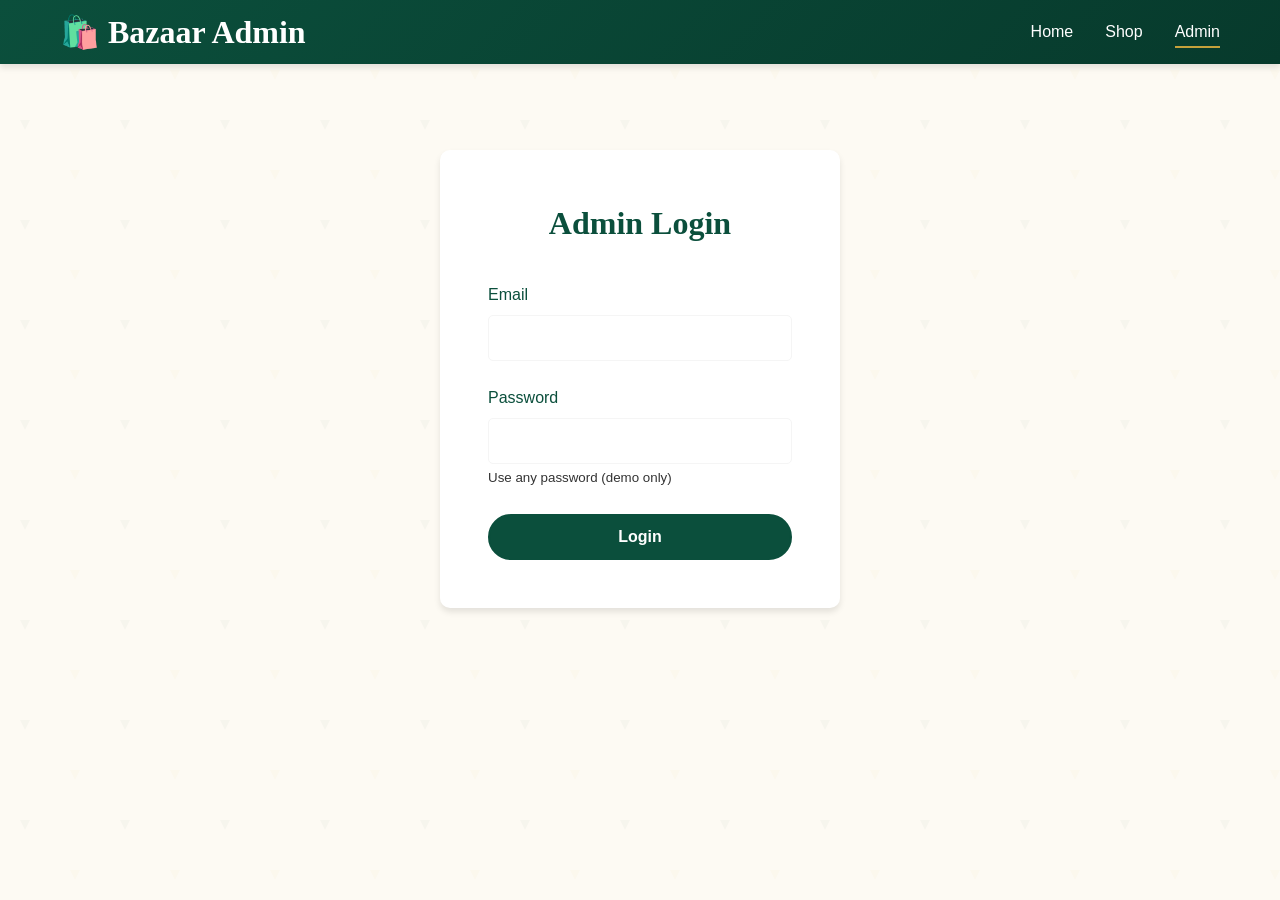
<file: admin.html>
<!DOCTYPE html>
<html lang="en">
<head>
    <meta charset="UTF-8">
    <meta name="viewport" content="width=device-width, initial-scale=1.0">
    <title>Admin Panel - Bazaar Islamic Store</title>
    
    <!-- Font Awesome -->
    <link rel="stylesheet" href="https://cdnjs.cloudflare.com/ajax/libs/font-awesome/6.4.0/css/all.min.css">
    
    <!-- Custom CSS -->
    <link rel="stylesheet" href="cssstyle.css">
</head>
<body>
    <!-- Header -->
    <header class="header">
        <div class="container">
            <nav class="navbar">
                <div class="logo">
                    <h1>🛍️ Bazaar Admin</h1>
                </div>
                
                <ul class="nav-menu">
                    <li><a href="index.html">Home</a></li>
                    <li><a href="products.html">Shop</a></li>
                    <li><a href="admin.html" class="active">Admin</a></li>
                </ul>
            </nav>
        </div>
    </header>

    <!-- Admin Login Section -->
    <section id="admin-login" class="admin-login">
        <div class="container">
            <div class="login-box">
                <h2>Admin Login</h2>
                <form id="admin-login-form">
                    <div class="form-group">
                        <label for="admin-email">Email</label>
                        <input type="email" id="admin-email" required>
                    </div>
                    <div class="form-group">
                        <label for="admin-password">Password</label>
                        <input type="password" id="admin-password" required>
                        <small>Use any password (demo only)</small>
                    </div>
                    <button type="submit" class="btn btn-primary btn-block">Login</button>
                </form>
            </div>
        </div>
    </section>

    <!-- Admin Dashboard (Hidden by default) -->
    <section id="admin-dashboard" class="admin-dashboard" style="display: none;">
        <div class="container">
            <div class="admin-header">
                <h2>Admin Dashboard</h2>
                <button id="admin-logout" class="btn btn-secondary">Logout</button>
            </div>
            
            <div class="admin-tabs">
                <button class="tab-btn active" data-tab="orders">Orders</button>
                <button class="tab-btn" data-tab="products">Products</button>
                <button class="tab-btn" data-tab="analytics">Analytics</button>
            </div>
            
            <!-- Orders Tab -->
            <div id="orders-tab" class="tab-content active">
                <h3>Recent Orders</h3>
                <div class="table-responsive">
                    <table id="orders-table">
                        <thead>
                            <tr>
                                <th>Order ID</th>
                                <th>Customer</th>
                                <th>Total</th>
                                <th>Payment</th>
                                <th>Date</th>
                                <th>Actions</th>
                            </tr>
                        </thead>
                        <tbody id="orders-list">
                            <tr><td colspan="6" class="loading">Loading orders...</td></tr>
                        </tbody>
                    </table>
                </div>
            </div>
            
            <!-- Products Tab -->
            <div id="products-tab" class="tab-content">
                <h3>Product Inventory</h3>
                <div class="table-responsive">
                    <table id="products-table">
                        <thead>
                            <tr>
                                <th>ID</th>
                                <th>Name</th>
                                <th>Category</th>
                                <th>Price</th>
                                <th>Stock</th>
                                <th>Actions</th>
                            </tr>
                        </thead>
                        <tbody id="inventory-list">
                            <tr><td colspan="6" class="loading">Loading products...</td></tr>
                        </tbody>
                    </table>
                </div>
            </div>
            
            <!-- Analytics Tab -->
            <div id="analytics-tab" class="tab-content">
                <h3>Store Analytics</h3>
                <div class="analytics-grid">
                    <div class="analytics-card">
                        <h4>Total Orders</h4>
                        <p id="total-orders">0</p>
                    </div>
                    <div class="analytics-card">
                        <h4>Total Revenue</h4>
                        <p id="total-revenue">0 UGX</p>
                    </div>
                    <div class="analytics-card">
                        <h4>Products Sold</h4>
                        <p id="products-sold">0</p>
                    </div>
                    <div class="analytics-card">
                        <h4>Avg Order Value</h4>
                        <p id="avg-order">0 UGX</p>
                    </div>
                </div>
            </div>
        </div>
    </section>

    <!-- JavaScript -->
    <script src="jsapi.js"></script>
    <script src="jscart.js"></script>
    <script src="jsadmin.js"></script>
</body>
</html>
</file>
<file: cssstyle.css>
/* ===== VARIABLES ===== */
:root {
    --primary-green: #0B4F3C;
    --primary-dark: #073A2C;
    --accent-gold: #C6A13B;
    --accent-light: #E5C87B;
    --cream: #FDFAF3;
    --white: #FFFFFF;
    --gray-light: #F5F5F5;
    --gray: #888888;
    --dark: #333333;
    --shadow: 0 4px 6px rgba(0, 0, 0, 0.1);
    --transition: all 0.3s ease;
}

/* ===== RESET & BASE ===== */
* {
    margin: 0;
    padding: 0;
    box-sizing: border-box;
}

body {
    font-family: 'Segoe UI', Tahoma, Geneva, Verdana, sans-serif;
    background-color: var(--cream);
    color: var(--dark);
    line-height: 1.6;
    position: relative;
}

body::before {
    content: '';
    position: fixed;
    top: 0;
    left: 0;
    right: 0;
    bottom: 0;
    background-image: url('data:image/svg+xml;utf8,<svg xmlns="http://www.w3.org/2000/svg" viewBox="0 0 100 100" opacity="0.03"><path d="M20,20 L30,20 L25,30 Z" fill="%230B4F3C"/><path d="M70,70 L80,70 L75,80 Z" fill="%23C6A13B"/></svg>');
    background-size: 100px 100px;
    pointer-events: none;
    z-index: -1;
}

.container {
    max-width: 1200px;
    margin: 0 auto;
    padding: 0 20px;
}

/* ===== TYPOGRAPHY ===== */
h1, h2, h3, h4 {
    font-family: 'Georgia', serif;
    color: var(--primary-green);
}

h1 { font-size: 2.5rem; }
h2 { font-size: 2rem; margin-bottom: 1.5rem; }
h3 { font-size: 1.5rem; margin-bottom: 1rem; }

.section-title {
    text-align: center;
    position: relative;
    padding-bottom: 1rem;
    margin-bottom: 2rem;
}

.section-title::after {
    content: '';
    position: absolute;
    bottom: 0;
    left: 50%;
    transform: translateX(-50%);
    width: 80px;
    height: 3px;
    background: linear-gradient(to right, var(--primary-green), var(--accent-gold));
}

/* ===== BUTTONS ===== */
.btn {
    display: inline-block;
    padding: 12px 30px;
    border: none;
    border-radius: 30px;
    font-size: 1rem;
    font-weight: 600;
    text-decoration: none;
    cursor: pointer;
    transition: var(--transition);
    text-align: center;
}

.btn-primary {
    background-color: var(--primary-green);
    color: var(--white);
    border: 2px solid var(--primary-green);
}

.btn-primary:hover {
    background-color: var(--primary-dark);
    border-color: var(--primary-dark);
    transform: translateY(-2px);
    box-shadow: var(--shadow);
}

.btn-secondary {
    background-color: transparent;
    color: var(--primary-green);
    border: 2px solid var(--primary-green);
}

.btn-secondary:hover {
    background-color: var(--primary-green);
    color: var(--white);
}

.btn-gold {
    background-color: var(--accent-gold);
    color: var(--white);
    border: 2px solid var(--accent-gold);
}

.btn-gold:hover {
    background-color: var(--accent-light);
    border-color: var(--accent-light);
}

.btn-block {
    display: block;
    width: 100%;
}

.btn:disabled {
    opacity: 0.5;
    cursor: not-allowed;
}

/* ===== HEADER & NAVIGATION ===== */
.header {
    background: linear-gradient(135deg, var(--primary-green) 0%, var(--primary-dark) 100%);
    color: var(--white);
    position: sticky;
    top: 0;
    z-index: 1000;
    box-shadow: var(--shadow);
}

.navbar {
    display: flex;
    justify-content: space-between;
    align-items: center;
    padding: 1rem 0;
}

.logo h1 {
    color: var(--white);
    font-size: 2rem;
    margin: 0;
    line-height: 1;
}

.tagline {
    font-size: 0.8rem;
    color: var(--accent-light);
    display: block;
}

.nav-menu {
    display: flex;
    list-style: none;
    align-items: center;
    gap: 2rem;
}

.nav-menu a {
    color: var(--white);
    text-decoration: none;
    font-weight: 500;
    transition: var(--transition);
    padding: 0.5rem 0;
    position: relative;
}

.nav-menu a::after {
    content: '';
    position: absolute;
    bottom: 0;
    left: 0;
    width: 0;
    height: 2px;
    background-color: var(--accent-gold);
    transition: var(--transition);
}

.nav-menu a:hover::after,
.nav-menu a.active::after {
    width: 100%;
}

.cart-icon {
    position: relative;
    font-size: 1.2rem;
}

.cart-count {
    position: absolute;
    top: -8px;
    right: -8px;
    background-color: var(--accent-gold);
    color: var(--white);
    font-size: 0.7rem;
    padding: 2px 6px;
    border-radius: 50%;
    min-width: 18px;
    text-align: center;
}

.hamburger {
    display: none;
    cursor: pointer;
}

.bar {
    display: block;
    width: 25px;
    height: 3px;
    margin: 5px auto;
    background-color: var(--white);
    transition: var(--transition);
}

/* ===== HERO SECTION ===== */
.hero {
    background: linear-gradient(135deg, var(--primary-green) 0%, var(--primary-dark) 100%);
    color: var(--white);
    padding: 4rem 0;
    position: relative;
    overflow: hidden;
}

.hero-pattern {
    position: absolute;
    top: 0;
    left: 0;
    right: 0;
    bottom: 0;
    background-image: url('data:image/svg+xml;utf8,<svg xmlns="http://www.w3.org/2000/svg" viewBox="0 0 100 100" opacity="0.1"><path d="M20,20 L30,20 L25,30 Z" fill="%23C6A13B"/></svg>');
    background-size: 50px 50px;
}

.hero-content {
    position: relative;
    z-index: 1;
    max-width: 600px;
}

.hero h2 {
    color: var(--white);
    font-size: 3rem;
    margin-bottom: 1rem;
}

.hero p {
    font-size: 1.2rem;
    margin-bottom: 2rem;
    opacity: 0.9;
}

/* ===== CATEGORIES SECTION ===== */
.categories {
    padding: 4rem 0;
}

.category-grid {
    display: grid;
    grid-template-columns: repeat(auto-fit, minmax(250px, 1fr));
    gap: 2rem;
    margin-top: 2rem;
}

.category-card {
    background: var(--white);
    border-radius: 10px;
    padding: 2rem;
    text-align: center;
    box-shadow: var(--shadow);
    transition: var(--transition);
    cursor: pointer;
    border: 1px solid rgba(11, 79, 60, 0.1);
}

.category-card:hover {
    transform: translateY(-5px);
    box-shadow: 0 6px 12px rgba(0, 0, 0, 0.15);
    border-color: var(--accent-gold);
}

.category-icon {
    font-size: 3rem;
    margin-bottom: 1rem;
}

.category-card h3 {
    color: var(--primary-green);
    margin-bottom: 0.5rem;
}

.category-card p {
    color: var(--gray);
    font-size: 0.9rem;
}

/* ===== PRODUCTS GRID ===== */
.products-grid {
    display: grid;
    grid-template-columns: repeat(auto-fill, minmax(280px, 1fr));
    gap: 2rem;
    margin: 2rem 0;
}

.product-card {
    background: var(--white);
    border-radius: 10px;
    overflow: hidden;
    box-shadow: var(--shadow);
    transition: var(--transition);
    position: relative;
    border: 1px solid rgba(11, 79, 60, 0.1);
}

.product-card:hover {
    transform: translateY(-5px);
    box-shadow: 0 8px 16px rgba(0, 0, 0, 0.15);
}

.product-image {
    width: 100%;
    height: 250px;
    object-fit: cover;
    background-color: var(--gray-light);
}

.product-info {
    padding: 1.5rem;
}

.product-category {
    color: var(--accent-gold);
    font-size: 0.9rem;
    text-transform: uppercase;
    letter-spacing: 1px;
    margin-bottom: 0.5rem;
}

.product-name {
    font-size: 1.2rem;
    font-weight: 600;
    margin-bottom: 0.5rem;
    color: var(--primary-green);
}

.product-price {
    font-size: 1.3rem;
    font-weight: 700;
    color: var(--primary-green);
    margin-bottom: 1rem;
}

.product-price::after {
    content: ' UGX';
    font-size: 0.9rem;
    font-weight: 400;
}

.product-stock {
    font-size: 0.9rem;
    margin-bottom: 1rem;
    color: var(--gray);
}

.in-stock {
    color: #27ae60;
}

.out-of-stock {
    color: #e74c3c;
}

.add-to-cart {
    width: 100%;
    padding: 0.8rem;
    background-color: var(--primary-green);
    color: var(--white);
    border: none;
    border-radius: 5px;
    cursor: pointer;
    transition: var(--transition);
    font-weight: 600;
}

.add-to-cart:hover:not(:disabled) {
    background-color: var(--primary-dark);
}

.add-to-cart:disabled {
    background-color: var(--gray);
    cursor: not-allowed;
}

/* ===== BRANCHES SECTION ===== */
.branches {
    padding: 4rem 0;
    background-color: var(--white);
}

.branch-grid {
    display: grid;
    grid-template-columns: repeat(auto-fit, minmax(200px, 1fr));
    gap: 2rem;
}

.branch-card {
    text-align: center;
    padding: 2rem;
    background: linear-gradient(135deg, var(--cream) 0%, var(--white) 100%);
    border-radius: 10px;
    box-shadow: var(--shadow);
    border: 1px solid rgba(198, 161, 59, 0.2);
}

.branch-icon {
    font-size: 2.5rem;
    margin-bottom: 1rem;
}

.branch-card h3 {
    color: var(--primary-green);
    margin-bottom: 1rem;
}

.branch-card p {
    color: var(--gray);
    font-size: 0.9rem;
    margin: 0.5rem 0;
}

/* ===== FOOTER ===== */
.footer {
    background: linear-gradient(135deg, var(--primary-green) 0%, var(--primary-dark) 100%);
    color: var(--white);
    padding: 3rem 0 1rem;
}

.footer-content {
    display: grid;
    grid-template-columns: repeat(auto-fit, minmax(250px, 1fr));
    gap: 2rem;
    margin-bottom: 2rem;
}

.footer-section h3 {
    color: var(--accent-gold);
    margin-bottom: 1.5rem;
    font-size: 1.2rem;
}

.footer-section ul {
    list-style: none;
}

.footer-section ul li {
    margin-bottom: 0.5rem;
}

.footer-section a {
    color: var(--white);
    text-decoration: none;
    transition: var(--transition);
}

.footer-section a:hover {
    color: var(--accent-gold);
}

.social-links {
    display: flex;
    gap: 1rem;
}

.social-links a {
    display: inline-flex;
    align-items: center;
    justify-content: center;
    width: 40px;
    height: 40px;
    background-color: rgba(255, 255, 255, 0.1);
    border-radius: 50%;
    transition: var(--transition);
}

.social-links a:hover {
    background-color: var(--accent-gold);
    transform: translateY(-3px);
}

.footer-bottom {
    text-align: center;
    padding-top: 2rem;
    border-top: 1px solid rgba(255, 255, 255, 0.1);
    font-size: 0.9rem;
}

/* ===== CART PAGE ===== */
.cart-items {
    background: var(--white);
    border-radius: 10px;
    padding: 2rem;
    margin: 2rem 0;
}

.cart-item {
    display: grid;
    grid-template-columns: 100px 1fr auto auto auto;
    gap: 1rem;
    align-items: center;
    padding: 1rem 0;
    border-bottom: 1px solid var(--gray-light);
}

.cart-item:last-child {
    border-bottom: none;
}

.cart-item-image {
    width: 100px;
    height: 100px;
    object-fit: cover;
    border-radius: 5px;
}

.cart-item-info h3 {
    font-size: 1rem;
    margin-bottom: 0.5rem;
}

.cart-item-price {
    font-weight: 600;
    color: var(--primary-green);
}

.cart-item-quantity {
    display: flex;
    align-items: center;
    gap: 0.5rem;
}

.quantity-btn {
    width: 30px;
    height: 30px;
    border: 1px solid var(--gray-light);
    background: var(--white);
    cursor: pointer;
    transition: var(--transition);
}

.quantity-btn:hover {
    background: var(--primary-green);
    color: var(--white);
}

.quantity-input {
    width: 50px;
    text-align: center;
    border: 1px solid var(--gray-light);
    padding: 0.3rem;
}

.cart-item-total {
    font-weight: 600;
    color: var(--primary-green);
}

.remove-item {
    color: #e74c3c;
    cursor: pointer;
    transition: var(--transition);
}

.remove-item:hover {
    color: #c0392b;
}

.cart-totals {
    background: var(--white);
    border-radius: 10px;
    padding: 2rem;
    margin-top: 2rem;
}

.cart-totals h3 {
    margin-bottom: 1rem;
}

.cart-summary {
    margin: 1rem 0;
}

.cart-summary > div {
    display: flex;
    justify-content: space-between;
    padding: 0.5rem 0;
}

.cart-summary .total {
    font-size: 1.2rem;
    font-weight: 600;
    color: var(--primary-green);
    border-top: 2px solid var(--gray-light);
    padding-top: 1rem;
    margin-top: 0.5rem;
}

.cart-actions {
    display: flex;
    gap: 1rem;
    justify-content: flex-end;
    margin-top: 2rem;
}

.empty-cart {
    text-align: center;
    padding: 3rem;
}

.empty-cart i {
    font-size: 4rem;
    color: var(--gray-light);
    margin-bottom: 1rem;
}

.empty-cart h3 {
    margin-bottom: 1rem;
}

/* ===== CHECKOUT PAGE ===== */
.checkout-layout {
    display: grid;
    grid-template-columns: 1fr 350px;
    gap: 2rem;
    margin-top: 2rem;
}

.checkout-form {
    background: var(--white);
    border-radius: 10px;
    padding: 2rem;
}

.form-group {
    margin-bottom: 1.5rem;
}

.form-group label {
    display: block;
    margin-bottom: 0.5rem;
    font-weight: 500;
    color: var(--primary-green);
}

.form-group input,
.form-group select,
.form-group textarea {
    width: 100%;
    padding: 0.8rem;
    border: 1px solid var(--gray-light);
    border-radius: 5px;
    font-size: 1rem;
    transition: var(--transition);
}

.form-group input:focus,
.form-group select:focus,
.form-group textarea:focus {
    outline: none;
    border-color: var(--accent-gold);
    box-shadow: 0 0 0 2px rgba(198, 161, 59, 0.2);
}

.radio-group {
    display: flex;
    gap: 2rem;
    flex-wrap: wrap;
}

.radio-group label {
    display: flex;
    align-items: center;
    gap: 0.5rem;
    font-weight: 400;
    cursor: pointer;
}

.order-summary {
    background: var(--white);
    border-radius: 10px;
    padding: 1.5rem;
    position: sticky;
    top: 100px;
    height: fit-content;
}

.order-summary h3 {
    margin-bottom: 1.5rem;
    padding-bottom: 1rem;
    border-bottom: 2px solid var(--gray-light);
}

.order-item {
    display: flex;
    justify-content: space-between;
    margin-bottom: 1rem;
    font-size: 0.9rem;
}

.order-item-name {
    flex: 1;
}

.order-item-price {
    font-weight: 600;
    color: var(--primary-green);
}

.summary-totals {
    margin-top: 1.5rem;
    padding-top: 1.5rem;
    border-top: 2px solid var(--gray-light);
}

.summary-row {
    display: flex;
    justify-content: space-between;
    margin-bottom: 0.5rem;
}

.summary-row.total {
    font-size: 1.2rem;
    font-weight: 600;
    color: var(--primary-green);
    margin-top: 1rem;
    padding-top: 1rem;
    border-top: 2px solid var(--gray-light);
}

/* ===== MODAL ===== */
.modal {
    display: none;
    position: fixed;
    z-index: 2000;
    left: 0;
    top: 0;
    width: 100%;
    height: 100%;
    background-color: rgba(0, 0, 0, 0.5);
    animation: fadeIn 0.3s;
}

.modal-content {
    background-color: var(--white);
    margin: 15% auto;
    padding: 2rem;
    border-radius: 10px;
    max-width: 500px;
    position: relative;
    animation: slideIn 0.3s;
}

@keyframes fadeIn {
    from { opacity: 0; }
    to { opacity: 1; }
}

@keyframes slideIn {
    from {
        transform: translateY(-50px);
        opacity: 0;
    }
    to {
        transform: translateY(0);
        opacity: 1;
    }
}

.close {
    position: absolute;
    right: 1rem;
    top: 1rem;
    font-size: 1.5rem;
    cursor: pointer;
    color: var(--gray);
}

.close:hover {
    color: var(--dark);
}

.modal-body {
    text-align: center;
}

.success-icon {
    font-size: 4rem;
    color: #27ae60;
    margin-bottom: 1rem;
}

/* ===== ADMIN PANEL ===== */
.admin-login {
    min-height: 70vh;
    display: flex;
    align-items: center;
    justify-content: center;
}

.login-box {
    background: var(--white);
    padding: 3rem;
    border-radius: 10px;
    box-shadow: var(--shadow);
    max-width: 400px;
    width: 100%;
}

.login-box h2 {
    text-align: center;
    margin-bottom: 2rem;
}

.admin-header {
    display: flex;
    justify-content: space-between;
    align-items: center;
    margin-bottom: 2rem;
}

.admin-tabs {
    display: flex;
    gap: 1rem;
    margin-bottom: 2rem;
    border-bottom: 2px solid var(--gray-light);
    padding-bottom: 1rem;
}

.tab-btn {
    padding: 0.5rem 1.5rem;
    border: none;
    background: none;
    cursor: pointer;
    font-size: 1rem;
    font-weight: 500;
    color: var(--gray);
    transition: var(--transition);
    border-radius: 20px;
}

.tab-btn:hover {
    color: var(--primary-green);
}

.tab-btn.active {
    background-color: var(--primary-green);
    color: var(--white);
}

.tab-content {
    display: none;
}

.tab-content.active {
    display: block;
}

.table-responsive {
    overflow-x: auto;
}

table {
    width: 100%;
    border-collapse: collapse;
    background: var(--white);
    border-radius: 10px;
    overflow: hidden;
    box-shadow: var(--shadow);
}

th {
    background-color: var(--primary-green);
    color: var(--white);
    padding: 1rem;
    text-align: left;
}

td {
    padding: 1rem;
    border-bottom: 1px solid var(--gray-light);
}

tr:hover {
    background-color: var(--cream);
}

.stock-input {
    width: 80px;
    padding: 0.3rem;
    border: 1px solid var(--gray-light);
    border-radius: 3px;
}

.update-stock {
    padding: 0.3rem 0.8rem;
    background-color: var(--accent-gold);
    color: var(--white);
    border: none;
    border-radius: 3px;
    cursor: pointer;
    margin-left: 0.5rem;
}

.update-stock:hover {
    background-color: var(--accent-light);
}

.analytics-grid {
    display: grid;
    grid-template-columns: repeat(auto-fit, minmax(200px, 1fr));
    gap: 1.5rem;
    margin-top: 1.5rem;
}

.analytics-card {
    background: var(--white);
    padding: 1.5rem;
    border-radius: 10px;
    box-shadow: var(--shadow);
    text-align: center;
}

.analytics-card h4 {
    color: var(--gray);
    font-size: 0.9rem;
    text-transform: uppercase;
    margin-bottom: 0.5rem;
}

.analytics-card p {
    font-size: 1.8rem;
    font-weight: 600;
    color: var(--primary-green);
}

/* ===== LOADING STATES ===== */
.loading-spinner {
    text-align: center;
    padding: 3rem;
    color: var(--gray);
    font-size: 1.2rem;
    grid-column: 1 / -1;
}

.loading-spinner::after {
    content: '';
    display: inline-block;
    width: 1rem;
    height: 1rem;
    margin-left: 0.5rem;
    border: 2px solid var(--gray-light);
    border-top-color: var(--primary-green);
    border-radius: 50%;
    animation: spin 0.6s linear infinite;
}

@keyframes spin {
    to { transform: rotate(360deg); }
}

/* ===== PRODUCT PAGE LAYOUT ===== */
.products-layout {
    display: grid;
    grid-template-columns: 250px 1fr;
    gap: 2rem;
}

.filters-sidebar {
    background: var(--white);
    padding: 1.5rem;
    border-radius: 10px;
    height: fit-content;
    position: sticky;
    top: 100px;
}

.filters-sidebar h3 {
    margin: 1.5rem 0 1rem;
    font-size: 1.1rem;
}

.filters-sidebar h3:first-of-type {
    margin-top: 0;
}

.category-filters,
.stock-filters {
    list-style: none;
}

.category-filters li,
.stock-filters li {
    margin-bottom: 0.5rem;
}

.category-filters label,
.stock-filters label {
    display: flex;
    align-items: center;
    gap: 0.5rem;
    cursor: pointer;
}

.price-filter {
    margin: 1rem 0;
}

#price-range {
    width: 100%;
    margin: 0.5rem 0;
}

.price-values {
    display: flex;
    justify-content: space-between;
    font-size: 0.9rem;
    color: var(--gray);
}

.products-header {
    display: flex;
    justify-content: space-between;
    align-items: center;
    margin-bottom: 2rem;
}

.sort-options {
    display: flex;
    align-items: center;
    gap: 0.5rem;
}

.sort-options select {
    padding: 0.5rem;
    border: 1px solid var(--gray-light);
    border-radius: 5px;
}

/* ===== RESPONSIVE DESIGN ===== */
@media (max-width: 1024px) {
    .checkout-layout {
        grid-template-columns: 1fr;
    }
    
    .order-summary {
        position: static;
    }
}

@media (max-width: 768px) {
    h1 { font-size: 2rem; }
    h2 { font-size: 1.5rem; }
    
    .hamburger {
        display: block;
    }
    
    .hamburger.active .bar:nth-child(2) {
        opacity: 0;
    }
    
    .hamburger.active .bar:nth-child(1) {
        transform: translateY(8px) rotate(45deg);
    }
    
    .hamburger.active .bar:nth-child(3) {
        transform: translateY(-8px) rotate(-45deg);
    }
    
    .nav-menu {
        position: fixed;
        left: -100%;
        top: 70px;
        flex-direction: column;
        background: var(--primary-green);
        width: 100%;
        text-align: center;
        transition: 0.3s;
        box-shadow: 0 10px 10px rgba(0, 0, 0, 0.1);
        padding: 2rem 0;
        gap: 1rem;
    }
    
    .nav-menu.active {
        left: 0;
    }
    
    .hero h2 {
        font-size: 2rem;
    }
    
    .products-layout {
        grid-template-columns: 1fr;
    }
    
    .filters-sidebar {
        position: static;
        margin-bottom: 2rem;
    }
    
    .cart-item {
        grid-template-columns: 1fr;
        text-align: center;
    }
    
    .cart-item-image {
        margin: 0 auto;
    }
    
    .cart-item-quantity {
        justify-content: center;
    }
    
    .cart-actions {
        flex-direction: column;
    }
    
    .cart-actions .btn {
        width: 100%;
    }
    
    .admin-tabs {
        flex-wrap: wrap;
    }
    
    .analytics-grid {
        grid-template-columns: 1fr;
    }
}

@media (max-width: 480px) {
    .container {
        padding: 0 15px;
    }
    
    .category-grid,
    .products-grid {
        grid-template-columns: 1fr;
    }
    
    .branch-grid {
        grid-template-columns: 1fr;
    }
    
    .footer-content {
        grid-template-columns: 1fr;
        text-align: center;
    }
    
    .social-links {
        justify-content: center;
    }
    
    .login-box {
        padding: 2rem;
    }
}
</file>
